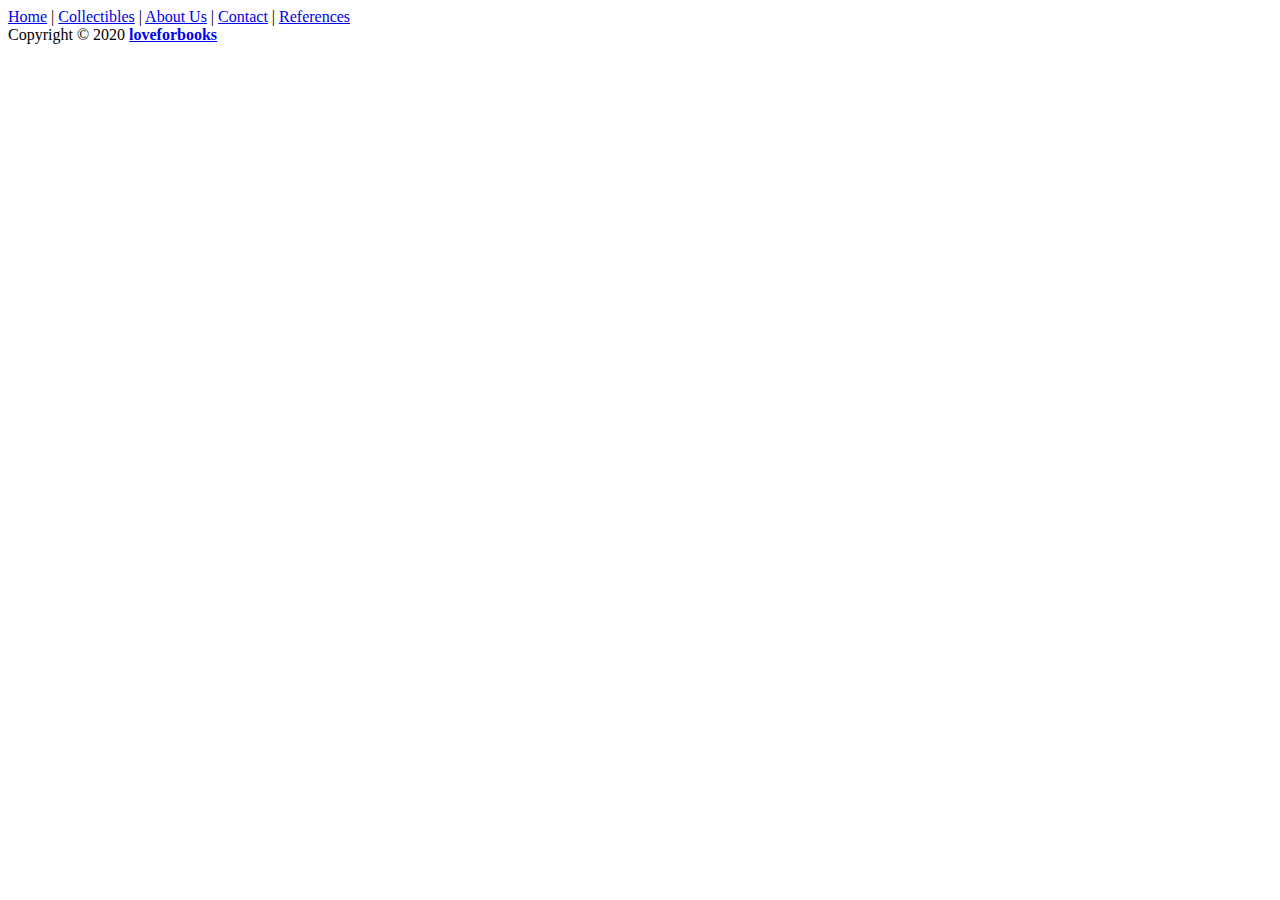
<file: footer.html>
<html>
    <body>
            <div id="footer">
    
                    <a href="index.html">Home</a> | <a href="products.html">Collectibles</a> | <a href="index.html">About Us</a> | <a href="contact.html">Contact</a> | <a href="references.html">References</a> </br>
                 Copyright © 2020 <a href="#"><strong>loveforbooks</strong></a> 
            </div> 
            <div align=center></div>
    </body>
</html>
</file>
